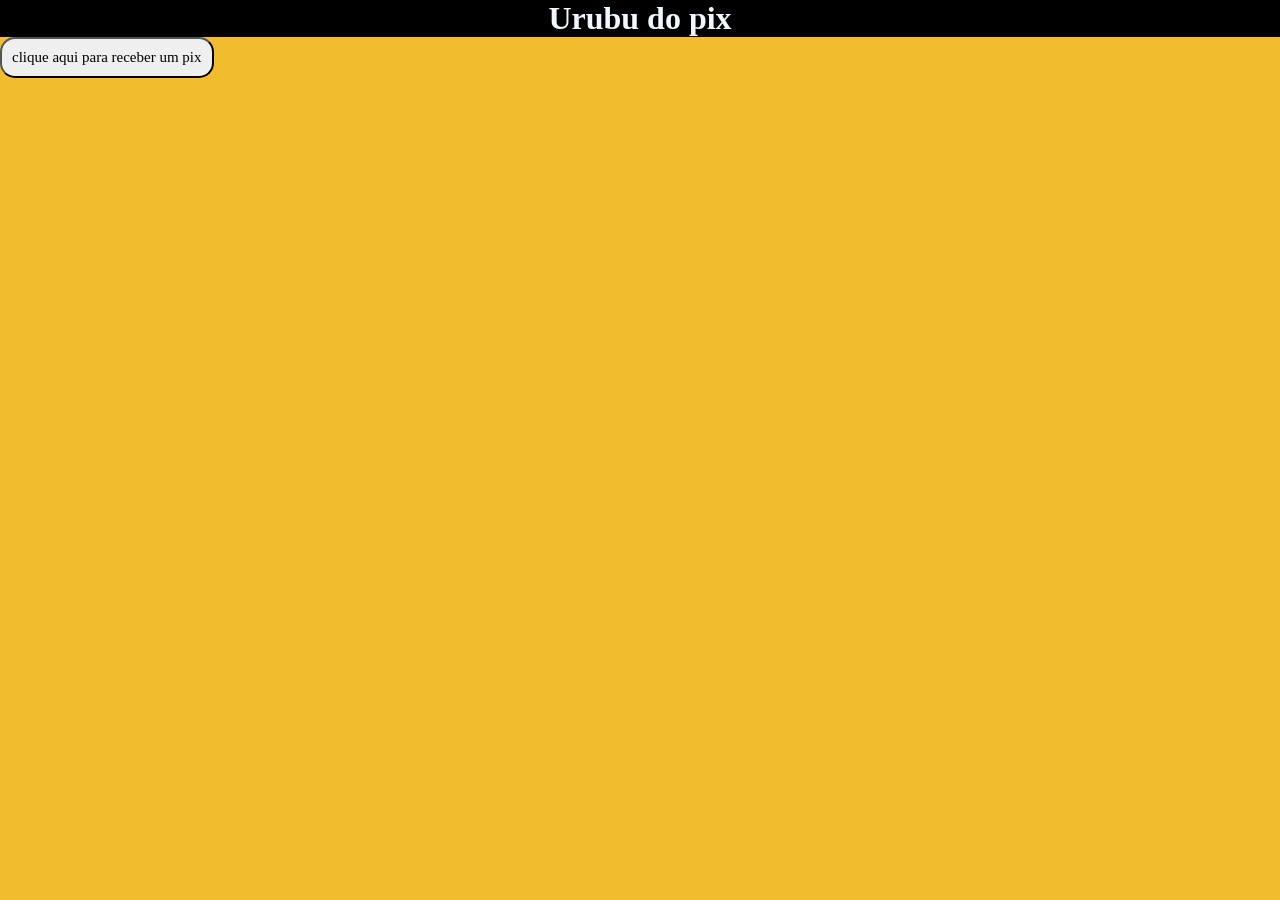
<file: index.html>
<!DOCTYPE html>
<html lang="pt-br">
<head>
    <meta charset="UTF-8">
    <meta name="viewport" content="width=device-width, initial-scale=1.0">
    <title>pix </title> <link rel="stylesheet" href="./style.css">
</head>
<body>
    <h1> Urubu do pix</h1>
    <button onclick="pix()"> clique aqui para receber um pix</button> 








<script>
        window.prompt("oii um pix mudaria seu dia hoje? escreva seu nome")
        
       
    function pix(){
       alert("Seu cartão foi clonado")
    }
 

</script>

</body>
</html>
</file>
<file: style.css>
*{
    margin: 0%;
    padding: 0%;
    box-sizing: border-box;
}

body{
    background-color: rgb(241, 189, 46);
}

h1{
    display: flex;
    justify-content: center;
    color: aliceblue;
    background-color: black;
    font-family: 'Times New Roman', Times, serif;
}

button{
    display: flex;
    justify-content: center;
    align-items: center;
    padding: 10px 10px;
    border-radius: 15px;
    box-shadow: 20%;
    font-family: 'Times New Roman', Times, serif;
    font-size: 15px;
}

button:active{
    transform: trans;
    
}
</file>
